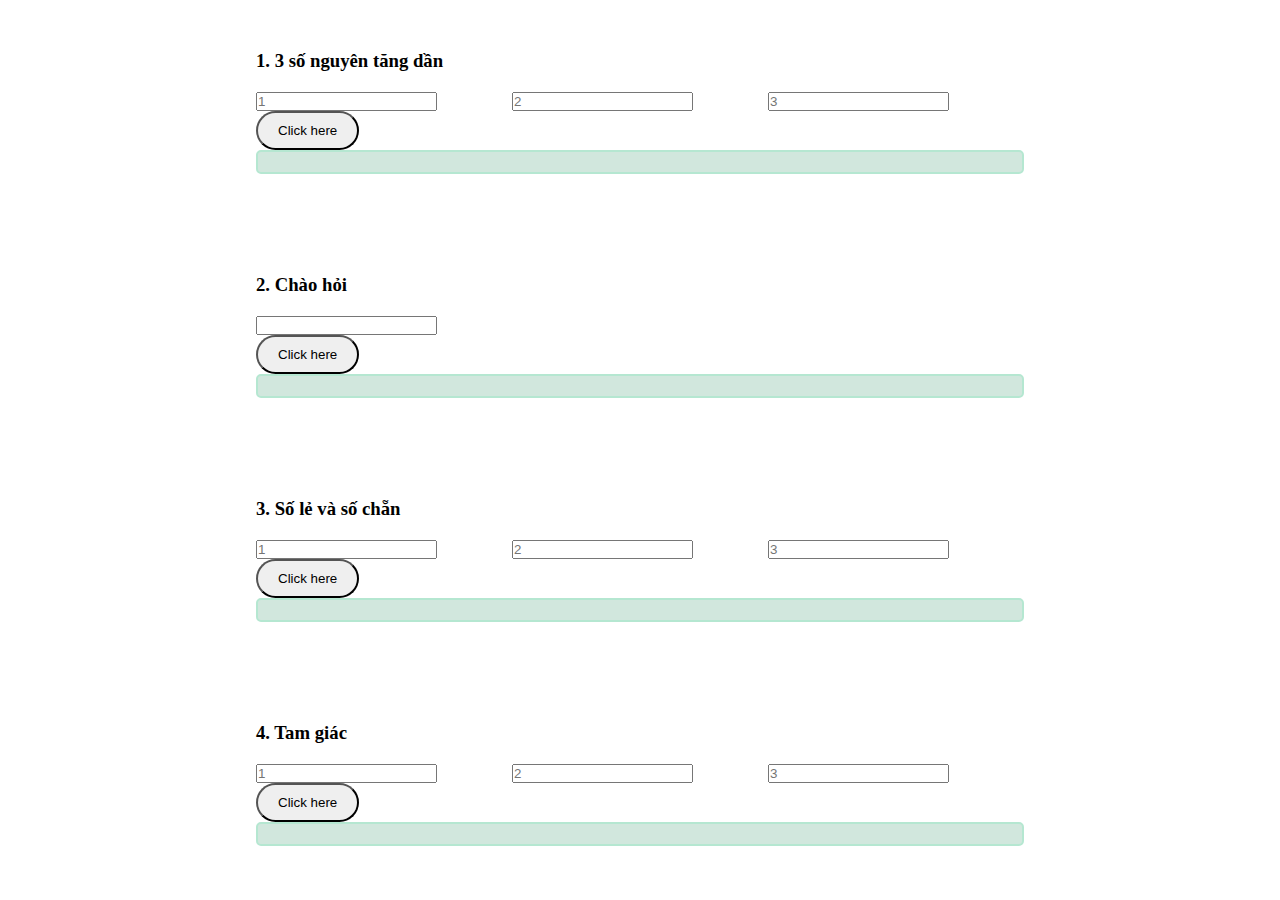
<file: BaiTapCoBan/index.html>
<!DOCTYPE html>
<html lang="en">
<head>
    <meta charset="UTF-8">
    <meta http-equiv="X-UA-Compatible" content="IE=edge">
    <meta name="viewport" content="width=device-width, initial-scale=1.0">
    <!-- FONT AWESOME -->
    <link rel="stylesheet" href="https://cdnjs.cloudflare.com/ajax/libs/font-awesome/6.0.0-beta2/css/all.min.css" integrity="sha512-YWzhKL2whUzgiheMoBFwW8CKV4qpHQAEuvilg9FAn5VJUDwKZZxkJNuGM4XkWuk94WCrrwslk8yWNGmY1EduTA==" crossorigin="anonymous" referrerpolicy="no-referrer" />
    <!-- Bootstrap -->
    <link rel="stylesheet" href="https://cdn.jsdelivr.net/npm/bootstrap@4.6.0/dist/css/bootstrap.min.css" integrity="sha384-B0vP5xmATw1+K9KRQjQERJvTumQW0nPEzvF6L/Z6nronJ3oUOFUFpCjEUQouq2+l" crossorigin="anonymous">
    <!-- CSS -->
    <link rel="stylesheet" href="./css/style.css">
    <title>Bài tập JS cơ bản</title>
</head>
  <body>
      
      <form>
          <h3>1. 3 số nguyên tăng dần</h3>
          <div class="form-grid form-row align-items-center">
            <div class="col-auto">
              <input type="number" class="form-control mb-2" id="so1" placeholder="1">
            </div>
            <div class="col-auto">
              <div class="input-group mb-2">
                <div class="input-group-prepend">
                </div>
                <input type="number" class="form-control" id="so2" placeholder="2">
              </div>
            </div>
            <div class="col-auto">
              <div class="input-group mb-2">
                <div class="input-group-prepend">
                </div>
                <input type="number" class="form-control" id="so3" placeholder="3">
              </div>
            </div>
          </div>
          <button type="button" id="btnAcsend"class="btn btn-primary mb-2">Click here</button> <br>
          <div class="result">
              <i class="fa fa-hand-point-right"></i>
              <span id="ketqua1"></span>
          </div>
      </form>

      <form>
          <h3>2. Chào hỏi</h3>
          <div class="form-row align-items-center">
            <div class="col-auto">
              <input type="text" class="form-control mb-2" id="tagname">
              </div>
          </div>
          <button type="button" id="btnChange"class="btn btn-primary mb-2">Click here</button>
          <div class="result">
              <i class="fa fa-hand-point-right"></i>
              <span id="ketqua2"></span>
          </div>
      </form>
      
      <form>
        <h3>3. Số lẻ và số chẵn</h3>
        <div class="form-grid form-row align-items-center">
          <div class="col-auto">
            <input type="number" class="form-control mb-2" id="a" placeholder="1">
          </div>
          <div class="col-auto">
            <div class="input-group mb-2">
              <div class="input-group-prepend">
              </div>
              <input type="number" class="form-control" id="b" placeholder="2">
            </div>
          </div>
          <div class="col-auto">
            <div class="input-group mb-2">
              <div class="input-group-prepend">
              </div>
              <input type="number" class="form-control" id="c" placeholder="3">
            </div>
          </div>
        </div>
        <button type="button" id="btnCheck"class="btn btn-primary mb-2">Click here</button> <br>
        <div class="result">
            <i class="fa fa-hand-point-right"></i>
            <span id="ketqua3"></span>
        </div>
      </form>

      <form>
      <h3>4. Tam giác</h3>
      <div class="form-grid form-row align-items-center">
        <div class="col-auto">
          <input type="number" class="form-control mb-2" id="canh1" placeholder="1">
        </div>
        <div class="col-auto">
          <div class="input-group mb-2">
            <div class="input-group-prepend">
            </div>
            <input type="number" class="form-control" id="canh2" placeholder="2">
          </div>
        </div>
        <div class="col-auto">
          <div class="input-group mb-2">
            <div class="input-group-prepend">
            </div>
            <input type="number" class="form-control" id="canh3" placeholder="3">
          </div>
        </div>
      </div>
      <button type="button" id="btnCheckTri"class="btn btn-primary mb-2">Click here</button> <br>
      <div class="result">
          <i class="fa fa-hand-point-right"></i>
          <span id="ketqua4"></span>
      </div>
      </form>
      <!-- Bootstrap -->
      <script src="https://code.jquery.com/jquery-3.5.1.slim.min.js" integrity="sha384-DfXdz2htPH0lsSSs5nCTpuj/zy4C+OGpamoFVy38MVBnE+IbbVYUew+OrCXaRkfj" crossorigin="anonymous"></script>
      <script src="https://cdn.jsdelivr.net/npm/bootstrap@4.6.0/dist/js/bootstrap.bundle.min.js" integrity="sha384-Piv4xVNRyMGpqkS2by6br4gNJ7DXjqk09RmUpJ8jgGtD7zP9yug3goQfGII0yAns" crossorigin="anonymous"></script>
      <script src="./js/main.js"></script>
  </body>
</html>
</file>
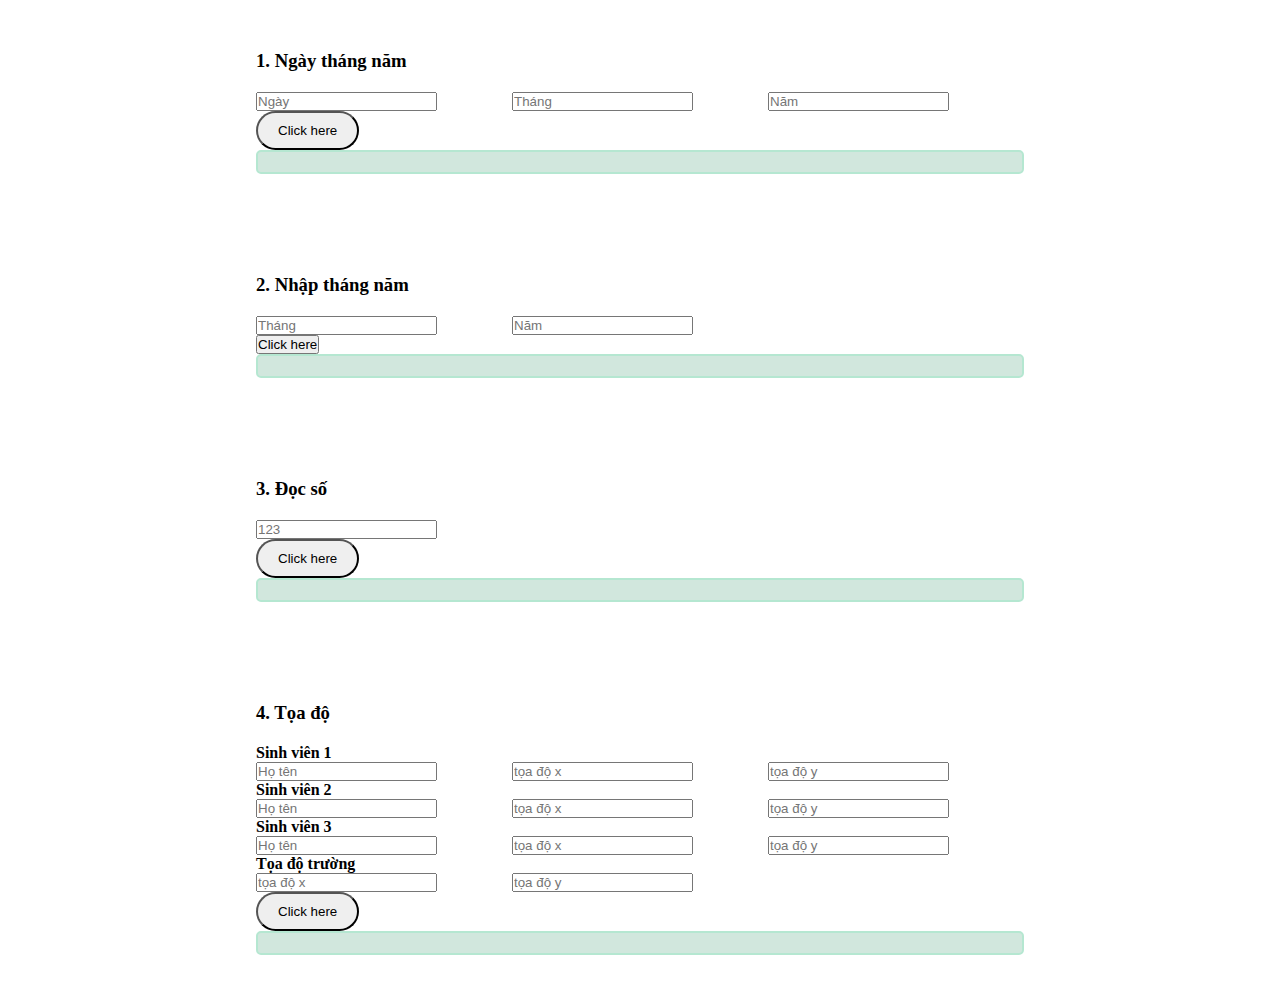
<file: BaiTapNangCao/index.html>
<!DOCTYPE html>
<html lang="en">
<head>
    <meta charset="UTF-8">
    <meta http-equiv="X-UA-Compatible" content="IE=edge">
    <meta name="viewport" content="width=device-width, initial-scale=1.0">
    <!-- FONT AWESOME -->
    <link rel="stylesheet" href="https://cdnjs.cloudflare.com/ajax/libs/font-awesome/6.0.0-beta2/css/all.min.css" integrity="sha512-YWzhKL2whUzgiheMoBFwW8CKV4qpHQAEuvilg9FAn5VJUDwKZZxkJNuGM4XkWuk94WCrrwslk8yWNGmY1EduTA==" crossorigin="anonymous" referrerpolicy="no-referrer" />
    <!-- Bootstrap -->
    <link rel="stylesheet" href="https://cdn.jsdelivr.net/npm/bootstrap@4.6.0/dist/css/bootstrap.min.css" integrity="sha384-B0vP5xmATw1+K9KRQjQERJvTumQW0nPEzvF6L/Z6nronJ3oUOFUFpCjEUQouq2+l" crossorigin="anonymous">
    <!-- CSS -->
    <link rel="stylesheet" href="./css/style.css">
    <title>Bài tập JS nâng cao</title>
</head>
<body>
    <form>
    <h3>1. Ngày tháng năm</h3>
    <div class="form-grid form-row align-items-center">
      <div class="col-auto">
        <input type="number" class="form-control mb-2" id="a" placeholder="Ngày">
      </div>
      <div class="col-auto">
        <div class="input-group mb-2">
          <div class="input-group-prepend">
          </div>
          <input type="number" class="form-control" id="b" placeholder="Tháng">
        </div>
      </div>
      <div class="col-auto">
        <div class="input-group mb-2">
          <div class="input-group-prepend">
          </div>
          <input type="number" class="form-control" id="c" placeholder="Năm">
        </div>
      </div>
    </div>
    <button type="button" id="btnCheck"class="btn btn-primary mb-2">Click here</button> <br>
    <div class="result">
        <i class="fa fa-hand-point-right"></i>
        <span id="ketqua1"></span>
    </div>
    </form>

    <form>
        <h3>2. Nhập tháng năm</h3>
        <div class="form-grid form-row align-items-center">
          <div class="col-auto">
            <input type="number" class="form-control mb-2" id="thang" placeholder="Tháng">
          </div>
          <div class="col-auto">
            <div class="input-group mb-2">
              <div class="input-group-prepend">
              </div>
              <input type="number" class="form-control" id="nam" placeholder="Năm">
            </div>
          </div>
        </div>
        <button type="button" id="btnNext"class="btn btn-primary mb-2">Click here</button> <br>
        <div class="result">
            <i class="fa fa-hand-point-right"></i>
            <span id="ketqua2"></span>
        </div>
    </form>

    <form>
    <h3>3. Đọc số</h3>
    <div class="form-grid form-row align-items-center">
      <div class="col-auto">
        <input type="number" class="form-control mb-2" id="3num" placeholder="123">
      </div>
    </div>
    <button type="button" id="btnRead"class="btn btn-primary mb-2">Click here</button> <br>
    <div class="result">
        <i class="fa fa-hand-point-right"></i>
        <span id="ketqua3"></span>
    </div>
    </form>

    <form>
  <h3>4. Tọa độ</h3>
  <div>
    <h4>Sinh viên 1</h4>
  </div>
  <div class="form-grid form-row align-items-left">
    <div class="col-auto">
      <input type="text" class="form-control mb-2" id="name1" placeholder="Họ tên">
    </div>
    <div class="col-auto">
      <div class="input-group mb-2">
        <div class="input-group-prepend">
        </div>
        <input type="number" class="form-control" id="tdx1" placeholder="tọa độ x">
      </div>
    </div>
    <div class="col-auto">
      <div class="input-group mb-2">
        <div class="input-group-prepend">
        </div>
        <input type="number" class="form-control" id="tdy1" placeholder="tọa độ y">
      </div>
    </div>
  </div>

  <div>
    <h4>Sinh viên 2</h4>
  </div>
  <div class="form-grid form-row align-items-left">
    <div class="col-auto">
      <input type="text" class="form-control mb-2" id="name2" placeholder="Họ tên">
    </div>
    <div class="col-auto">
      <div class="input-group mb-2">
        <div class="input-group-prepend">
        </div>
        <input type="number" class="form-control" id="tdx2" placeholder="tọa độ x">
      </div>
    </div>
    <div class="col-auto">
      <div class="input-group mb-2">
        <div class="input-group-prepend">
        </div>
        <input type="number" class="form-control" id="tdy2" placeholder="tọa độ y">
      </div>
    </div>
  </div>

  <div>
    <h4>Sinh viên 3</h4>
  </div>
  <div class="form-grid form-row align-items-left">
    <div class="col-auto">
      <input type="text" class="form-control mb-2" id="name3" placeholder="Họ tên">
    </div>
    <div class="col-auto">
      <div class="input-group mb-2">
        <div class="input-group-prepend">
        </div>
        <input type="number" class="form-control" id="tdx3" placeholder="tọa độ x">
      </div>
    </div>
    <div class="col-auto">
      <div class="input-group mb-2">
        <div class="input-group-prepend">
        </div>
        <input type="number" class="form-control" id="tdy3" placeholder="tọa độ y">
      </div>
    </div>
  </div>

  <div>
      <h4>Tọa độ trường</h4>
  </div>  
  <div class="form-grid form-row align-items-left">
    <div class="col-auto">
      <div class="input-group mb-2">
        <div class="input-group-prepend">
        </div>
        <input type="number" class="form-control" id="tdtx" placeholder="tọa độ x">
      </div>
    </div>
    <div class="col-auto">
      <div class="input-group mb-2">
        <div class="input-group-prepend">
        </div>
        <input type="number" class="form-control" id="tdty" placeholder="tọa độ y">
      </div>
    </div>
  </div>
  </div>
  <button type="button" id="btnCal"class="btn btn-primary mb-2">Click here</button> <br>
  <div class="result">
      <i class="fa fa-hand-point-right"></i>
      <span id="ketqua4"></span>
  </div>
    </form>
    <!-- Bootstrap -->
    <script src="https://code.jquery.com/jquery-3.5.1.slim.min.js" integrity="sha384-DfXdz2htPH0lsSSs5nCTpuj/zy4C+OGpamoFVy38MVBnE+IbbVYUew+OrCXaRkfj" crossorigin="anonymous"></script>
    <script src="https://cdn.jsdelivr.net/npm/bootstrap@4.6.0/dist/js/bootstrap.bundle.min.js" integrity="sha384-Piv4xVNRyMGpqkS2by6br4gNJ7DXjqk09RmUpJ8jgGtD7zP9yug3goQfGII0yAns" crossorigin="anonymous"></script>
    <script src="./js/main.js"></script>
</body>
</html>
</file>
<file: BaiTapCoBan/css/style.css>
*{
    margin: 0;
    padding: 0;
    box-sizing: border-box;
}
form{
    width: 60%;
    margin: auto;
    padding: 50px 0;
}
.form-grid {
    display: grid;
    grid-template-columns: repeat(3, 1fr);
}
h3{
    padding-bottom: 20px;
}
#btnCheck, #btnChange, #btnAcsend, #btnCheckTri{
    border-radius: 25px;
    padding: 10px 20px;
}
.result{
    background-color: #d1e7dd;
    padding: 10px;
    border-radius: 5px;
    border: 2px solid #b5e7d1;
}
.result i{
    color: rgb(211, 196, 58);
}
</file>
<file: BaiTapNangCao/css/style.css>
*{
    margin: 0;
    padding: 0;
    box-sizing: border-box;
}
form{
    width: 60%;
    margin: auto;
    padding: 50px 0;
}
.form-grid {
    display: grid;
    grid-template-columns: repeat(3, 1fr);
}
h3{
    padding-bottom: 20px;
}
#btnCal, #btnCheck, #btnRead, #btnCheckTri{
    border-radius: 25px;
    padding: 10px 20px;
}
.result{
    background-color: #d1e7dd;
    padding: 10px;
    border-radius: 5px;
    border: 2px solid #b5e7d1;
}
.result i{
    color: rgb(211, 196, 58);
}
</file>
